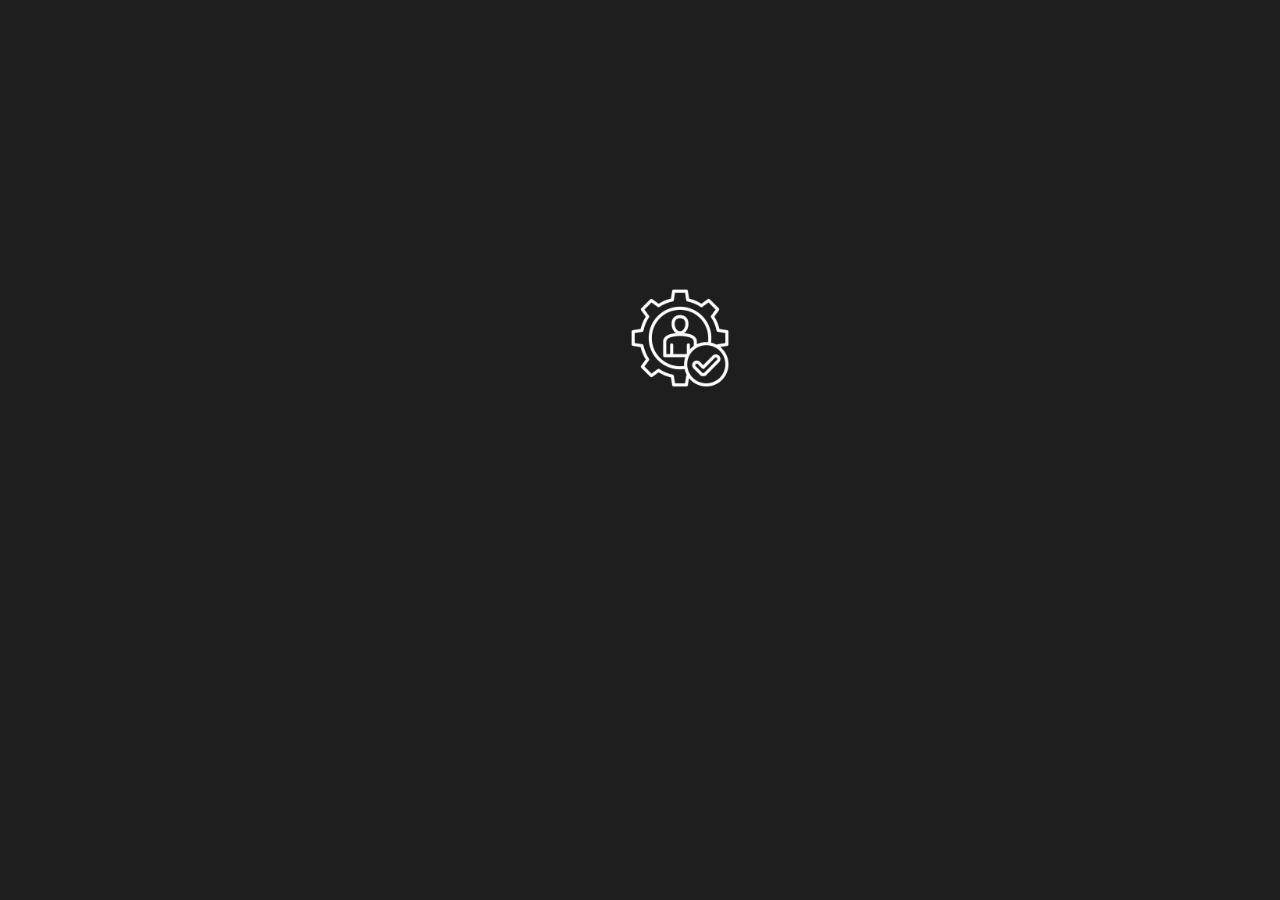
<file: test/html/animate.html>
<!DOCTYPE html>
<html lang="en">

<head>
    <meta charset="UTF-8">
    <meta name="viewport" content="width=device-width, initial-scale=1.0">
    <title>Document</title>
    <link rel="stylesheet" href="../css/teststyle.css">
</head>

<body>

    <div class="skill-sections">
        <div class="ss-row-1">
            <div class="my-card my-card-1"></div>
            <div class="my-card my-card-1"></div>
            <div class="my-card my-card-1"></div>
        </div>
        <div class="skill-logo">
            <img src="../../assets/logos/skill-logo.png" alt="">
        </div>
        <div class="ss-row-1">
            <div class="my-card my-card-1"></div>
            <div class="my-card my-card-1"></div>
            <div class="my-card my-card-1"></div>
        </div>
    </div>

    <script src="../js/signaturescript.js"></script>
</body>

</html>
</file>
<file: test/css/teststyle.css>
* {
  margin: 0;
  padding: 0;
  box-sizing: border-box;
}
body {
  background-color: #1e1e1e !important;
}
.skill-logo img {
  width: 100px;
  height: 100px;
  margin-left: 40%;
  margin-block: 10px;
}
.my-card {
  width: 150px;
  height: 150px;
  background-color: rgba(128, 128, 128, 0.185);
  -webkit-box-shadow: rgba(0, 0, 0, 0.1) 0px 1px 3px 0px,
    rgba(0, 0, 0, 0.06) 0px 1px 2px 0px;
  box-shadow: rgba(0, 0, 0, 0.1) 0px 1px 3px 0px,
    rgba(0, 0, 0, 0.06) 0px 1px 2px 0px;
  border-radius: 10px;
  align-items: center;
  justify-content: center;
}
.ss-row-1 {
  display: flex;
  flex-wrap: wrap;

  gap: 30px;
}
.skill-sections {
  max-width: fit-content;
  margin: auto;
  margin-top: 10%;
}
.skill-sections {
  display: flex; /* Ensure proper alignment of skill-logo and cards */
  flex-direction: column; /* Arrange elements vertically */
  align-items: center; /* Center elements horizontally */
}

.ss-row-1 {
  display: flex; /* Arrange cards horizontally */
  flex-wrap: wrap;
  justify-content: center; /* Space cards evenly */
  gap: 20px; /* Optional spacing between cards */
  visibility: hidden; /* Initially hide card rows */
  opacity: 0; /* Initial opacity for smooth transition */
  transition: opacity 0.3s ease-in-out; /* Smooth transition effect */
}

.skill-logo:hover + .ss-row-1 {
  /* Target the row AFTER skill-logo on hover */
  visibility: visible;
  opacity: 1;
}
.skill-logo:hover + .ss-row-1 {
  /* Target the row AFTER skill-logo on hover */
  visibility: visible;
  opacity: 1;
}
</file>
